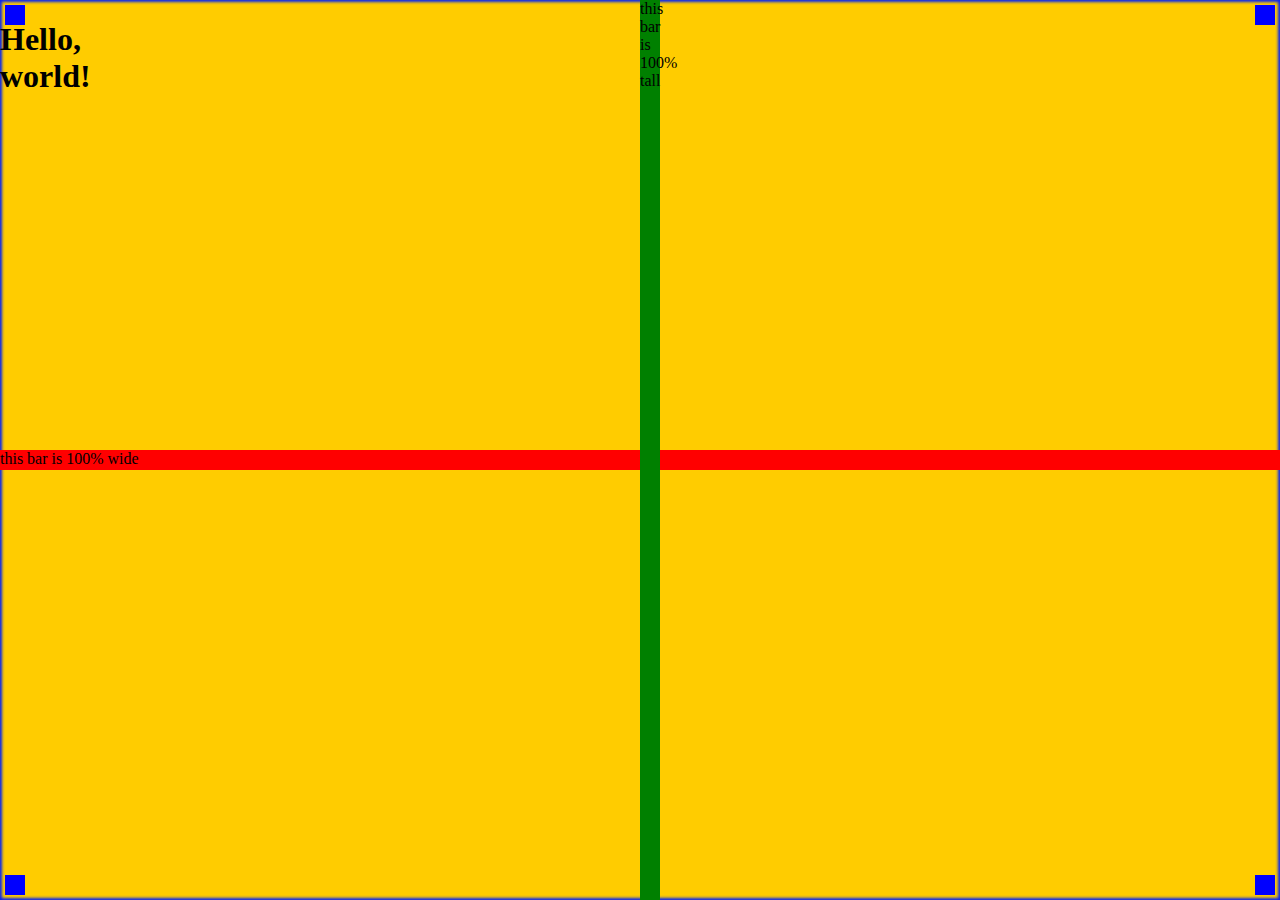
<file: index.html>
<!DOCTYPE HTML PUBLIC "-//W3C//DTD HTML 4.01 Transitional//EN" 
"http://www.w3.org/TR/html4/loose.dtd"> 
<html> 
    <head> 
    <title>(Mobile) Viewport</title> 
        <link rel="shortcut icon" href="favicon.ico">
        <meta name="viewport" content="initial-scale=1, maximum-scale=1, user-scalable=no">
        <meta http-equiv="Content-Type" content="text/html; charset=utf-8">
        <meta charset="UTF-8"> <!-- syntax starting from html5 -->
        <meta name="apple-mobile-web-app-capable" content="yes">
        <meta name="apple-mobile-web-app-status-bar-style" content="default">

        <link rel="stylesheet" href="css/mobile-viewport.css" type="text/css" media="screen" />

    <script type="text/javascript" src="js/jquery-1.7.1.min.js"></script>
        
</head> 
<body onload="onReadyFunc()"> 

    <div id="mobile-viewport" style="position:absolute; margin:0px; padding:0px; background-color: #ffcc00; -webkit-box-shadow: inset 0px 0px 3px 2px rgba(4, 34, 244, 1); box-shadow: inset 0px 0px 3px 2px rgba(4, 34, 244, 1);">     
    
    <h1>Hello, <br />world!</h1>
        <div style="width:100%; position:absolute; top:50%; height:20px; left:0px; background-color:red;">this bar is 100% wide</div>
        <div style="width:100%; position:absolute; left:50%; height:100%; width:20px; top:0px; background-color:green;">this bar is 100% tall</div>        

        <div style="width:100%; position:absolute; left:5px; height:20px; width:20px; bottom:5px; background-color:blue;"></div>
        <div style="width:100%; position:absolute; right:5px; height:20px; width:20px; bottom:5px; background-color:blue;"></div>        
        <div style="width:100%; position:absolute; left:5px; height:20px; width:20px; top:5px; background-color:blue;"></div>                
        <div style="width:100%; position:absolute; right:5px; height:20px; width:20px; top:5px; background-color:blue;"></div>                        
    </div>
        
    <script type="text/javascript" src="js/jquery.mobile-viewport.js"></script>
        
    <script type="text/javascript">
        
        var myView;
        
        function onReadyFunc() {             
            myView = $("#mobile-viewport").MobileViewport({hideBar: true});
            //console.log(myView.customFunc());
            myView.on('updateChangeEvent', function(e) { 
                //console.log('updateChangeEvent happened');
            });
            
        };
    </script>            
        
</body>

</html>
</file>
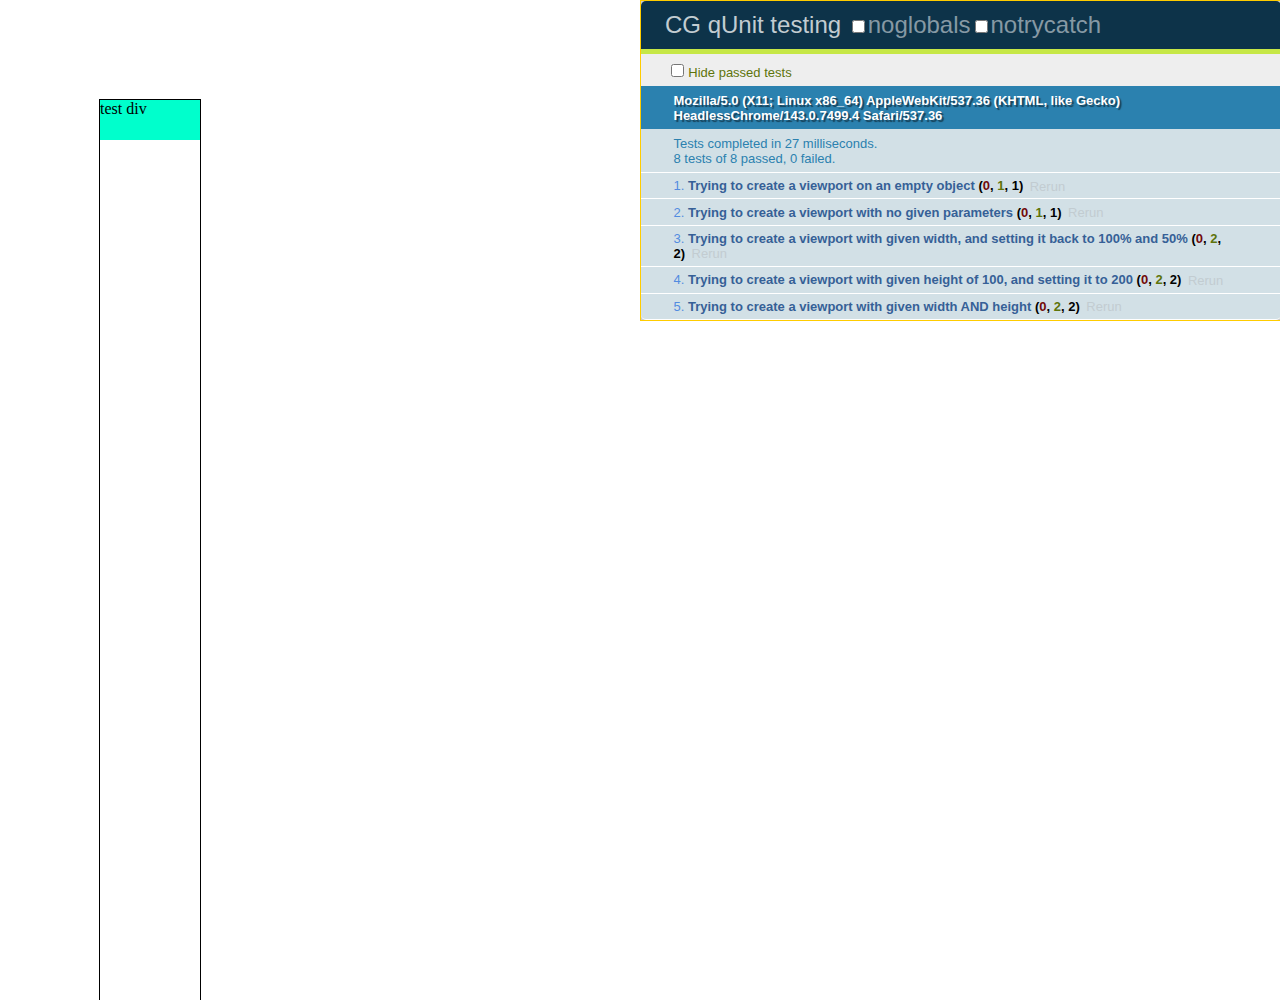
<file: tests/qunit_test.html>
<!DOCTYPE HTML PUBLIC "-//W3C//DTD HTML 4.01 Transitional//EN" 
"http://www.w3.org/TR/html4/loose.dtd"> 
<html> 
    <head> 
    <title>Unit Test - Viewport</title> 
        <link rel="shortcut icon" href="favicon.ico">
        <meta name="viewport" content="initial-scale=1, maximum-scale=1, width=device-width, user-scalable=no">
        <meta http-equiv="Content-Type" content="text/html; charset=utf-8">
        <meta charset="UTF-8"> <!-- syntax starting from html5 -->
        <meta name="apple-mobile-web-app-capable" content="yes">
        <meta name="apple-mobile-web-app-status-bar-style" content="default">
        
        <link rel="stylesheet" href="../css/mobile-viewport.css" type="text/css" media="screen" />
        <link rel="stylesheet" href="qunit/qunit.css" type="text/css" media="screen" />
        <script type="text/javascript" src="qunit/qunit.js"></script>
                
    <script type="text/javascript" src="../js/jquery-1.7.1.min.js"></script>
</head> 
<body> 
    
    <div data-role="page">
   
        <div data-role="content">
            <div id="qUnit-viewport" style="position: absolute; left: 50%; z-index:9999;">
                <div id="qUNITDIV" style="width:100%; height: auto; border:1px solid #ffcc00; z-index:9999; background-color:#cccccc;">
                    <h1 id="qunit-header">CG qUnit testing</h1>
                    <h2 id="qunit-banner"></h2>
                    <div id="qunit-testrunner-toolbar"></div>
                    <h2 id="qunit-userAgent"></h2>
                    <ol id="qunit-tests"></ol>
                    <div id="qunit-fixture">test markup, will be hidden</div>
                </div>
            </div>
            
            <div id="mobile-viewport" style="position: absolute; left: 100px; top:100px; outline: 1px solid black;">
                <div style="position:absolute; top: 0px; left:0px; background-color: #00ffcc; width:100%; height:40px;">test div</div>
            </div>
        
        </div>

    </div>    
        
        <script type="text/javascript" src="qunit/qcallbacks.js"></script>
        <script type="text/javascript" src="../js/jquery.mobile-viewport.js"></script>
        
        <script type="text/javascript">
        
        //var qViewport = new MobileViewport("#qUnit-viewport", {width:'50%', height:320});
        var qViewport = $("qUnit-viewport").MobileViewport({width:'50%', height:320});
        $(function() {
            test("Trying to create a viewport on an empty object", function() {
                var myView = $("asdf").MobileViewport();
                equal(myView.length, 0, "object length should be 0");
                delete myView;
            });
            
            test("Trying to create a viewport with no given parameters", function() {
                var myView = $("#mobile-viewport").MobileViewport();
                equal(myView.prop("id"), 'mobile-viewport', "Element property 'id' should be be 'mobile-viewport'");
                delete myView;
            });
            
            test("Trying to create a viewport with given width, and setting it back to 100% and 50%", function() {
                var myView = $("#mobile-viewport").MobileViewport( {width: 100} );
                equal( myView.width(), 100, "Viewport width() should now return 100");
                equal( myView.width(200).width(), 200, "Setting width to 200 should return 200" );
                delete myView;
            });
            test("Trying to create a viewport with given height of 100, and setting it to 200", function() {
                var myView = $("#mobile-viewport").MobileViewport( {height: 100} );
                equal( myView.height(), 100, "Viewport height() should now return 100");
                equal( myView.height(200).height(), 200, "Setting height to 200 should return 200" );
                delete myView;
            });
            
            test("Trying to create a viewport with given width AND height", function() {
                var myView = $("#mobile-viewport").MobileViewport( {width: 100, height: 100} );
                equal(myView.height(), 100, "Viewport height() should now return 100");
                equal(myView.width(), 100, "Viewport width() should now return 100");                
                delete myView;
            });
            

        });
                    
                    
        </script>            
        
    
</body>

</html>
</file>
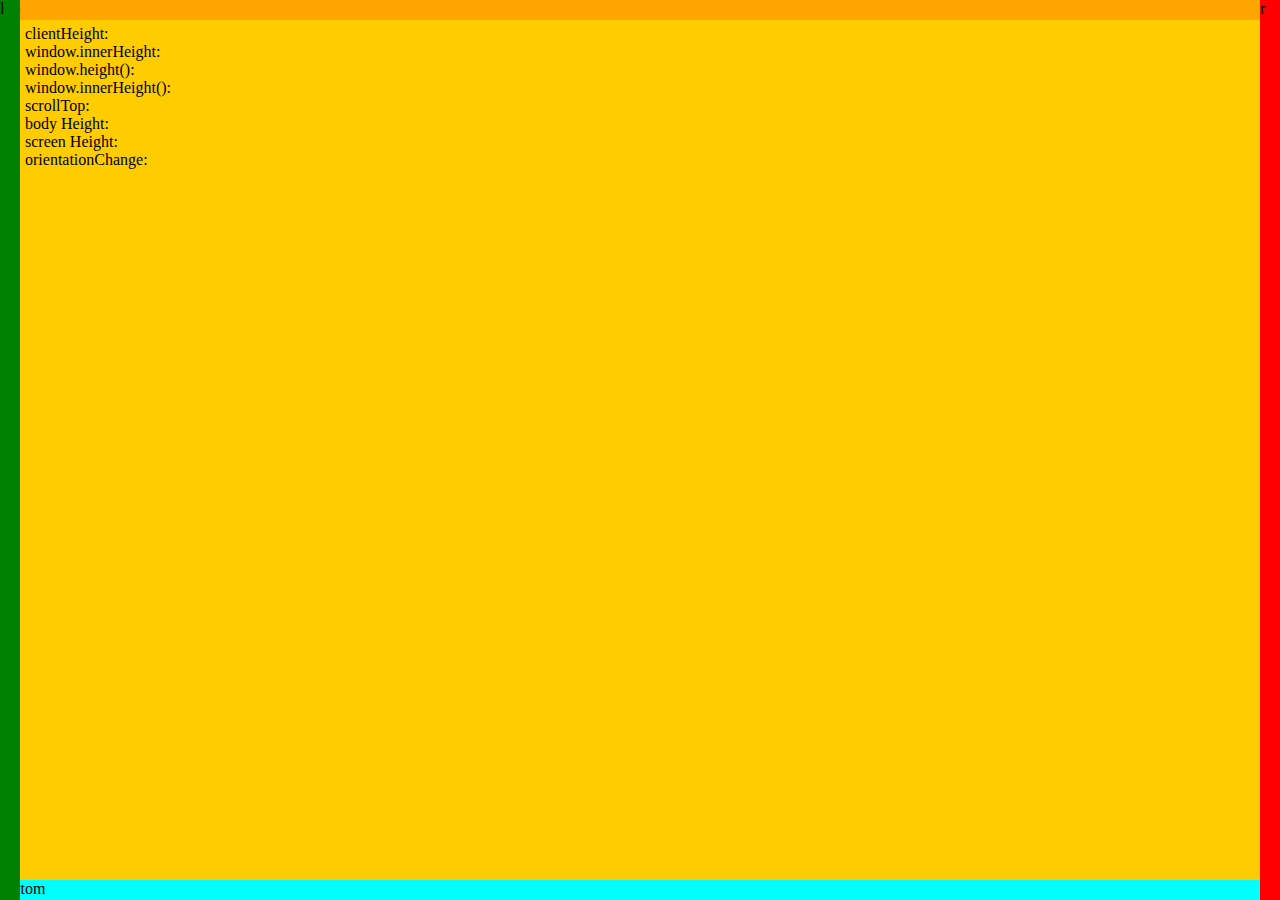
<file: tests/view_test.html>
<!DOCTYPE HTML PUBLIC "-//W3C//DTD HTML 4.01 Transitional//EN" 
"http://www.w3.org/TR/html4/loose.dtd"> 
<html> 
    <head> 
    <title>Unit Test - Viewport mobile</title> 
        <link rel="shortcut icon" href="favicon.ico">
        <meta name="viewport" content="initial-scale=1, maximum-scale=1, user-scalable=no">
        <meta http-equiv="Content-Type" content="text/html; charset=utf-8">
        <meta charset="UTF-8"> <!-- syntax starting from html5 -->
        <meta name="apple-mobile-web-app-capable" content="yes">
        <meta name="apple-mobile-web-app-status-bar-style" content="default">

        <link rel="stylesheet" href="../css/mobile-viewport.css" type="text/css" media="screen" />

    <script type="text/javascript" src="../js/jquery-1.7.1.min.js"></script>
        
</head> 
<body onload="onReadyFunc()"> 

    <div id="mobile-viewport" style="position:absolute; margin:0px; padding:0px; background-color: #ffcc00; -webkit-box-shadow: inset 0px 0px 3px 2px rgba(4, 34, 244, 1); box-shadow: inset 0px 0px 3px 2px rgba(4, 34, 244, 1);">     
        <div style="position:absolute; absolute; top: 0px; width:100%; height: 20px; background-color: orange;">top</div>
        <div style="position:absolute; absolute; bottom: 0px; width:100%; height: 20px; background-color: aqua;">bottom</div>
        <div style="position:absolute; absolute; left: 0px; height:100%; width: 20px; background-color: green;">l</div>
        <div style="position:absolute; absolute; right: 0px; height:100%; width: 20px; background-color: red;">r</div>
        <div style="position: absolute; margin-left:25px; margin-right: 25px; margin-top:25px;">
            clientHeight: <span id="clientHeight"></span>
            <br />
            window.innerHeight: <span id="windowInnerHeight"></span>
            <br />
            window.height(): <span id="windowHeight"></span>
            <br />
            window.innerHeight(): <span id="window-innerHeight"></span>
            <br />
            scrollTop: <span id="scrollTop"></span>
            <br />
            body Height: <span id="bodyHeight"></span>
            <br />
            screen Height: <span id="screenHeight"></span>
            <br />
            orientationChange: <span id="orientationChange"></span>
        </div>
        
    </div>
        
        <script type="text/javascript" src="qunit/qcallbacks.js"></script>
        <script type="text/javascript" src="../js/jquery.mobile-viewport.js"></script>
        
        <script type="text/javascript">
        
        var myView;
        var oChange = 0;
        
        function onReadyFunc() {             
            myView = $("#mobile-viewport").MobileViewport({hideBar : true});
            myView.on('updateChangeEvent', function(args) { 
                   $("#clientHeight").text( document.documentElement.clientHeight);
                   $("#windowInnerHeight").text( window.innerHeight );
                   $("#windowHeight").text( $(window).height() );
                   $("#window-innerHeight").text( $(window).innerHeight() );
                   $("#scrollTop").text( $( window ).scrollTop() );
                   $("#bodyHeight").text( $( 'body' ).height() );
                   $("#screenHeight").text( screen.height );
                   $("#orientationChange").text( oChange );
            });
            
            myView.on('orientationChangeEvent', function(args) { 
                oChange++;
                   $("#orientationChange").text( oChange );
            });
        };
        </script>            
        
</body>

</html>
</file>
<file: css/mobile-viewport.css>
/* Just some styles/resets that need to be set */

html, body, div{ margin: 0px; padding: 0px; }
</file>
<file: tests/qunit/qunit.css>
/**
 * QUnit v1.9.0pre - A JavaScript Unit Testing Framework
 *
 * http://docs.jquery.com/QUnit
 *
 * Copyright 2012 jQuery Foundation and other contributors
 * Dual licensed under the MIT or GPL Version 2 licenses.
 * http://jquery.org/license
 */

/** Font Family and Sizes */

#qunit-tests, #qunit-header, #qunit-banner, #qunit-testrunner-toolbar, #qunit-userAgent, #qunit-testresult {
	font-family: "Helvetica Neue Light", "HelveticaNeue-Light", "Helvetica Neue", Calibri, Helvetica, Arial, sans-serif;
}

#qunit-testrunner-toolbar, #qunit-userAgent, #qunit-testresult, #qunit-tests li { font-size: small; }
#qunit-tests { font-size: smaller; }


/** Resets */

#qunit-tests, #qunit-tests ol, #qunit-header, #qunit-banner, #qunit-userAgent, #qunit-testresult {
	margin: 0;
	padding: 0;
}


/** Header */

#qunit-header {
	padding: 0.5em 0 0.5em 1em;

	color: #8699a4;
	background-color: #0d3349;

	font-size: 1.5em;
	line-height: 1em;
	font-weight: normal;

	border-radius: 5px 5px 0 0;
	-moz-border-radius: 5px 5px 0 0;
	-webkit-border-top-right-radius: 5px;
	-webkit-border-top-left-radius: 5px;
}

#qunit-header a {
	text-decoration: none;
	color: #c2ccd1;
}

#qunit-header a:hover,
#qunit-header a:focus {
	color: #fff;
}

#qunit-testrunner-toolbar label {
	display: inline-block;
	padding: 0 .5em 0 .1em;
}

#qunit-banner {
	height: 5px;
}

#qunit-testrunner-toolbar {
	padding: 0.5em 0 0.5em 2em;
	color: #5E740B;
	background-color: #eee;
}

#qunit-userAgent {
	padding: 0.5em 0 0.5em 2.5em;
	background-color: #2b81af;
	color: #fff;
	text-shadow: rgba(0, 0, 0, 0.5) 2px 2px 1px;
}


/** Tests: Pass/Fail */

#qunit-tests {
	list-style-position: inside;
}

#qunit-tests li {
	padding: 0.4em 0.5em 0.4em 2.5em;
	border-bottom: 1px solid #fff;
	list-style-position: inside;
}

#qunit-tests.hidepass li.pass, #qunit-tests.hidepass li.running  {
	display: none;
}

#qunit-tests li strong {
	cursor: pointer;
}

#qunit-tests li a {
	padding: 0.5em;
	color: #c2ccd1;
	text-decoration: none;
}
#qunit-tests li a:hover,
#qunit-tests li a:focus {
	color: #000;
}

#qunit-tests ol {
	margin-top: 0.5em;
	padding: 0.5em;

	background-color: #fff;

	border-radius: 5px;
	-moz-border-radius: 5px;
	-webkit-border-radius: 5px;
}

#qunit-tests table {
	border-collapse: collapse;
	margin-top: .2em;
}

#qunit-tests th {
	text-align: right;
	vertical-align: top;
	padding: 0 .5em 0 0;
}

#qunit-tests td {
	vertical-align: top;
}

#qunit-tests pre {
	margin: 0;
	white-space: pre-wrap;
	word-wrap: break-word;
}

#qunit-tests del {
	background-color: #e0f2be;
	color: #374e0c;
	text-decoration: none;
}

#qunit-tests ins {
	background-color: #ffcaca;
	color: #500;
	text-decoration: none;
}

/*** Test Counts */

#qunit-tests b.counts                       { color: black; }
#qunit-tests b.passed                       { color: #5E740B; }
#qunit-tests b.failed                       { color: #710909; }

#qunit-tests li li {
	padding: 5px;
	background-color: #fff;
	border-bottom: none;
	list-style-position: inside;
}

/*** Passing Styles */

#qunit-tests li li.pass {
	color: #3c510c;
	background-color: #fff;
	border-left: 10px solid #C6E746;
}

#qunit-tests .pass                          { color: #528CE0; background-color: #D2E0E6; }
#qunit-tests .pass .test-name               { color: #366097; }

#qunit-tests .pass .test-actual,
#qunit-tests .pass .test-expected           { color: #999999; }

#qunit-banner.qunit-pass                    { background-color: #C6E746; }

/*** Failing Styles */

#qunit-tests li li.fail {
	color: #710909;
	background-color: #fff;
	border-left: 10px solid #EE5757;
	white-space: pre;
}

#qunit-tests > li:last-child {
	border-radius: 0 0 5px 5px;
	-moz-border-radius: 0 0 5px 5px;
	-webkit-border-bottom-right-radius: 5px;
	-webkit-border-bottom-left-radius: 5px;
}

#qunit-tests .fail                          { color: #000000; background-color: #EE5757; }
#qunit-tests .fail .test-name,
#qunit-tests .fail .module-name             { color: #000000; }

#qunit-tests .fail .test-actual             { color: #EE5757; }
#qunit-tests .fail .test-expected           { color: green;   }

#qunit-banner.qunit-fail                    { background-color: #EE5757; }


/** Result */

#qunit-testresult {
	padding: 0.5em 0.5em 0.5em 2.5em;

	color: #2b81af;
	background-color: #D2E0E6;

	border-bottom: 1px solid white;
}
#qunit-testresult .module-name {
	font-weight: bold;
}

/** Fixture */

#qunit-fixture {
	position: absolute;
	top: -10000px;
	left: -10000px;
	width: 1000px;
	height: 1000px;
}
</file>
